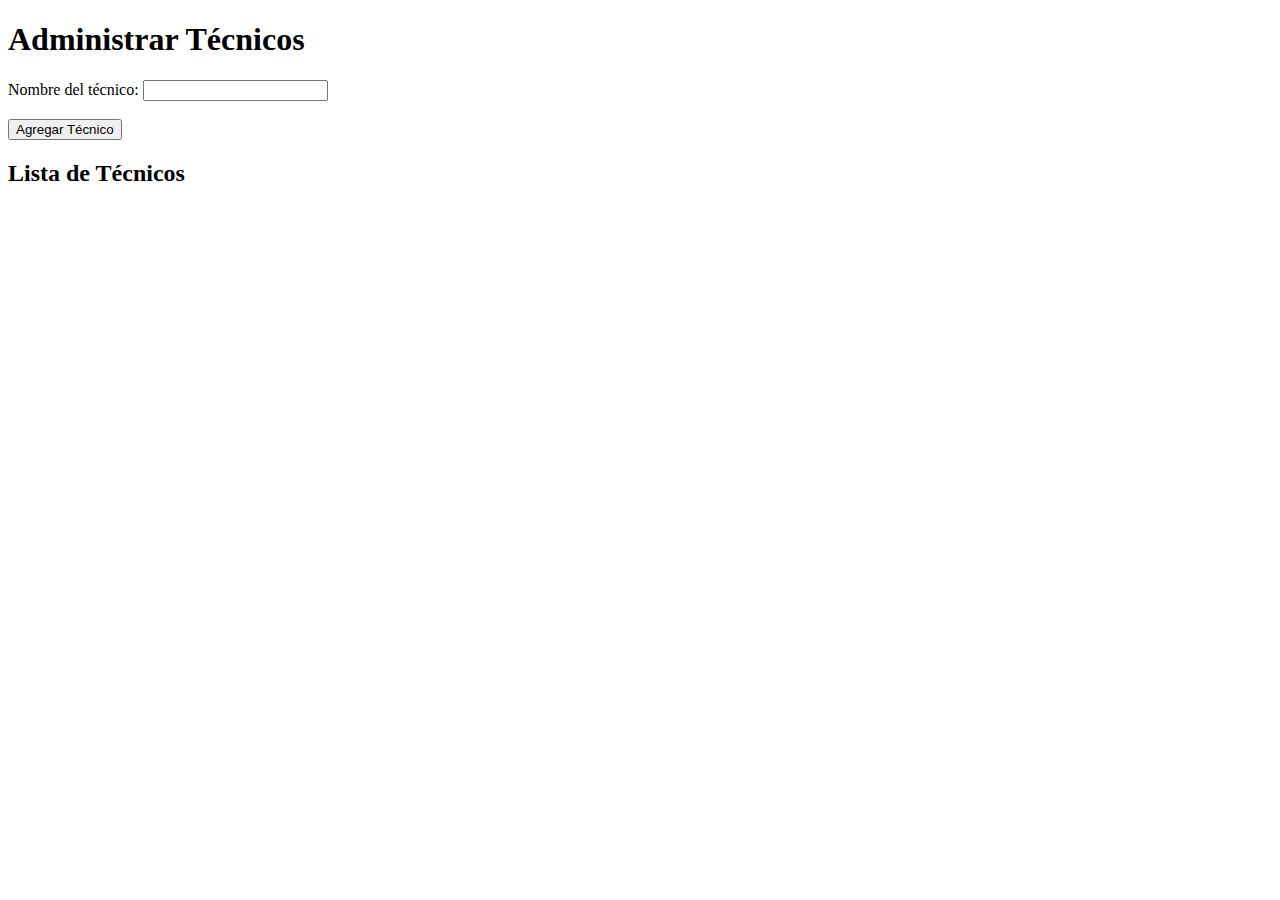
<file: tecnicos.html>
<!DOCTYPE html>
<html lang="es">
<head>
<meta charset="UTF-8">
<meta name="viewport" content="width=device-width, initial-scale=1.0">
<title>Administrar Técnicos - Byteroot</title>
<link rel="stylesheet" href="style.css">
</head>
<body>
<header>
    <h1>Administrar Técnicos</h1>
</header>

<div>
    <label>Nombre del técnico:</label>
    <input type="text" id="nombreTecnico"><br><br>
    <button onclick="agregarTecnico()">Agregar Técnico</button>
</div>

<h2>Lista de Técnicos</h2>
<ul id="listaTecnicosAdmin"></ul>

<script>
let tecnicos = JSON.parse(localStorage.getItem("tecnicos")) || [];

// Mostrar lista de técnicos
function mostrarTecnicos() {
    let lista = document.getElementById("listaTecnicosAdmin");
    lista.innerHTML = "";

    tecnicos.forEach((t,index) => {
        let li = document.createElement("li");
        li.style.display = "flex";
        li.style.alignItems = "center";
        li.style.gap = "10px";

        // Bolita de estado
        let bolita = document.createElement("div");
        bolita.style.width = "12px";
        bolita.style.height = "12px";
        bolita.style.borderRadius = "50%";
        bolita.style.backgroundColor = t.online ? "green" : "gray";

        // Nombre del técnico
        let nombre = document.createElement("span");
        nombre.textContent = t.nombre;

        // Botón toggle online/offline
        let btnToggle = document.createElement("button");
        btnToggle.textContent = t.online ? "Desconectar" : "Conectar";
        btnToggle.onclick = () => {
            tecnicos[index].online = !tecnicos[index].online;
            guardarTecnicos();
            mostrarTecnicos();
        };

        // Botón eliminar técnico
        let btnEliminar = document.createElement("button");
        btnEliminar.textContent = "Eliminar";
        btnEliminar.onclick = () => {
            if(confirm(`¿Eliminar al técnico ${t.nombre}?`)){
                tecnicos.splice(index,1);
                guardarTecnicos();
                mostrarTecnicos();
            }
        };

        li.appendChild(bolita);
        li.appendChild(nombre);
        li.appendChild(btnToggle);
        li.appendChild(btnEliminar);
        lista.appendChild(li);
    });
}

// Agregar técnico nuevo
function agregarTecnico() {
    let nombre = document.getElementById("nombreTecnico").value.trim();
    if(!nombre){
        alert("Debes poner un nombre");
        return;
    }
    tecnicos.push({nombre:nombre, online:false});
    guardarTecnicos();
    document.getElementById("nombreTecnico").value = "";
    mostrarTecnicos();
}

// Guardar en localStorage
function guardarTecnicos() {
    localStorage.setItem("tecnicos", JSON.stringify(tecnicos));
}

// Inicializar
window.onload = function(){
    mostrarTecnicos();
}
</script>
</body>
</html>
</file>
<file: style.css>
#formularioCaso input, #formularioCaso textarea { display:block; margin-bottom:10px; }
#notifBubble, #notifBubbleAdmin { position:fixed; top:10px; right:10px; background:#000; color:#fff; padding:5px 10px; display:none; border-radius:5px; }
#tecnicosOnline li span { margin-right:5px; display:inline-block; border-radius:50%; width:12px; height:12px; }
#menuIzquierdo { position:fixed; left:0; top:0; background:#f0f0f0; height:100%; width:60px; transition: width 0.3s; overflow:hidden; }
#menuIzquierdo:hover { width:200px; }
#menuExpandible { display:block; margin-top:50px; }
</file>
